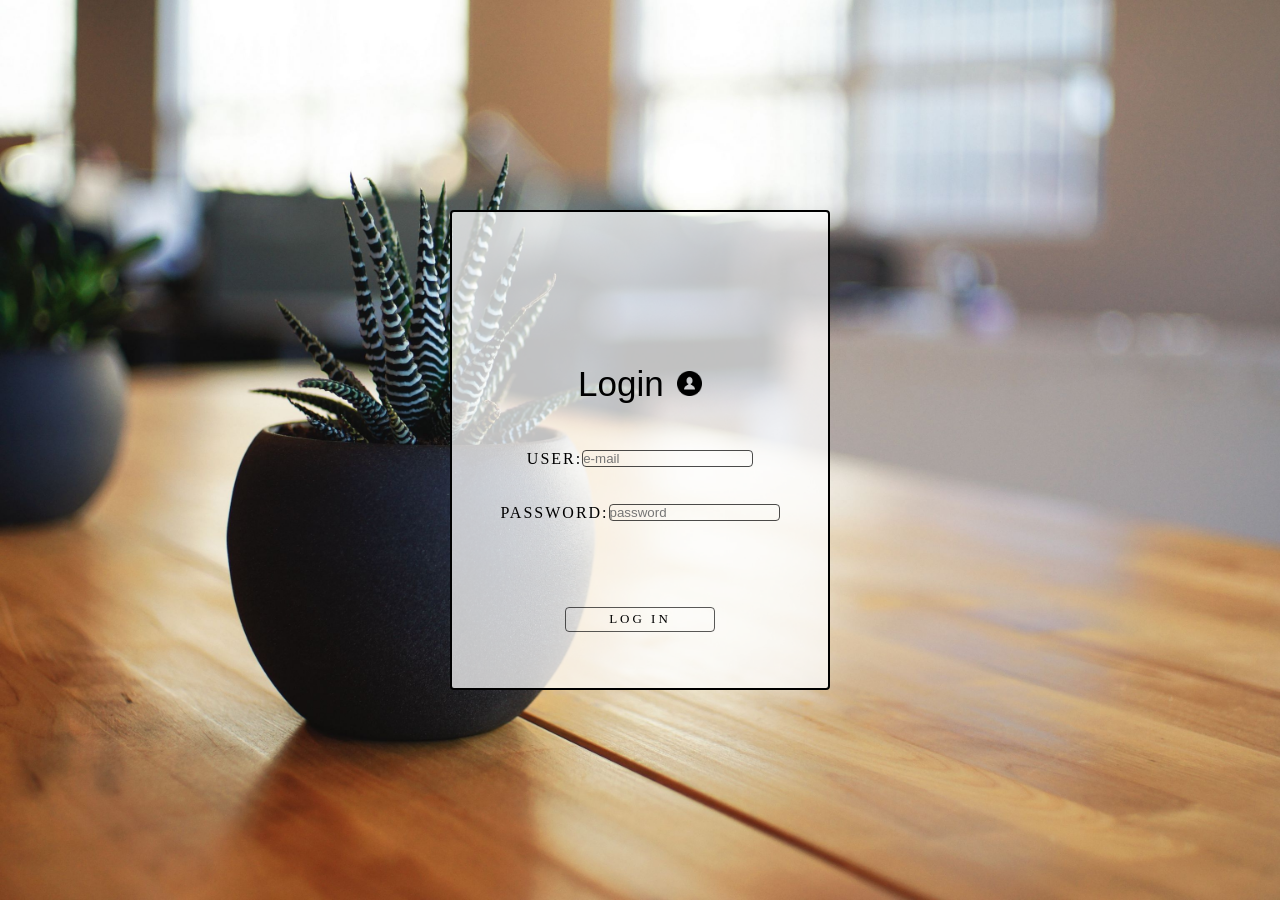
<file: index.html>
<!DOCTYPE html>
<html lang="pt-BR">
<head>
    <meta charset="UTF-8">
    <meta http-equiv="X-UA-Compatible" content="IE=edge">
    <meta name="viewport" content="width=device-width, initial-scale=1.0">
    <title> FORM </title>
    <link rel="stylesheet" href="style.css">
</head>
<body>
    <div class="corpo">
     <div class="form">
      <div class="alt"> 
       <legend> Login </legend>
       <img src="user.png" alt="" class="img">
      </div> 
      <br></br>
        <div class="form-identify">
          <label id="user"> USER: </label>
          <input type="email" name="user" id="user" placeholder="e-mail" required>
        </div>
        <BR></BR>
        <div class="form-identify">
        <label id="password"> PASSWORD: </label>
        <input type="password" name="password" id="password" placeholder="password" required>
      </div>
      <!-- Botão Hover Com gerador Box Shadow -->
      <div> 
       <button> LOG IN </button>
      </div> 
     </div>
    </div>
</body>
</html>
</file>
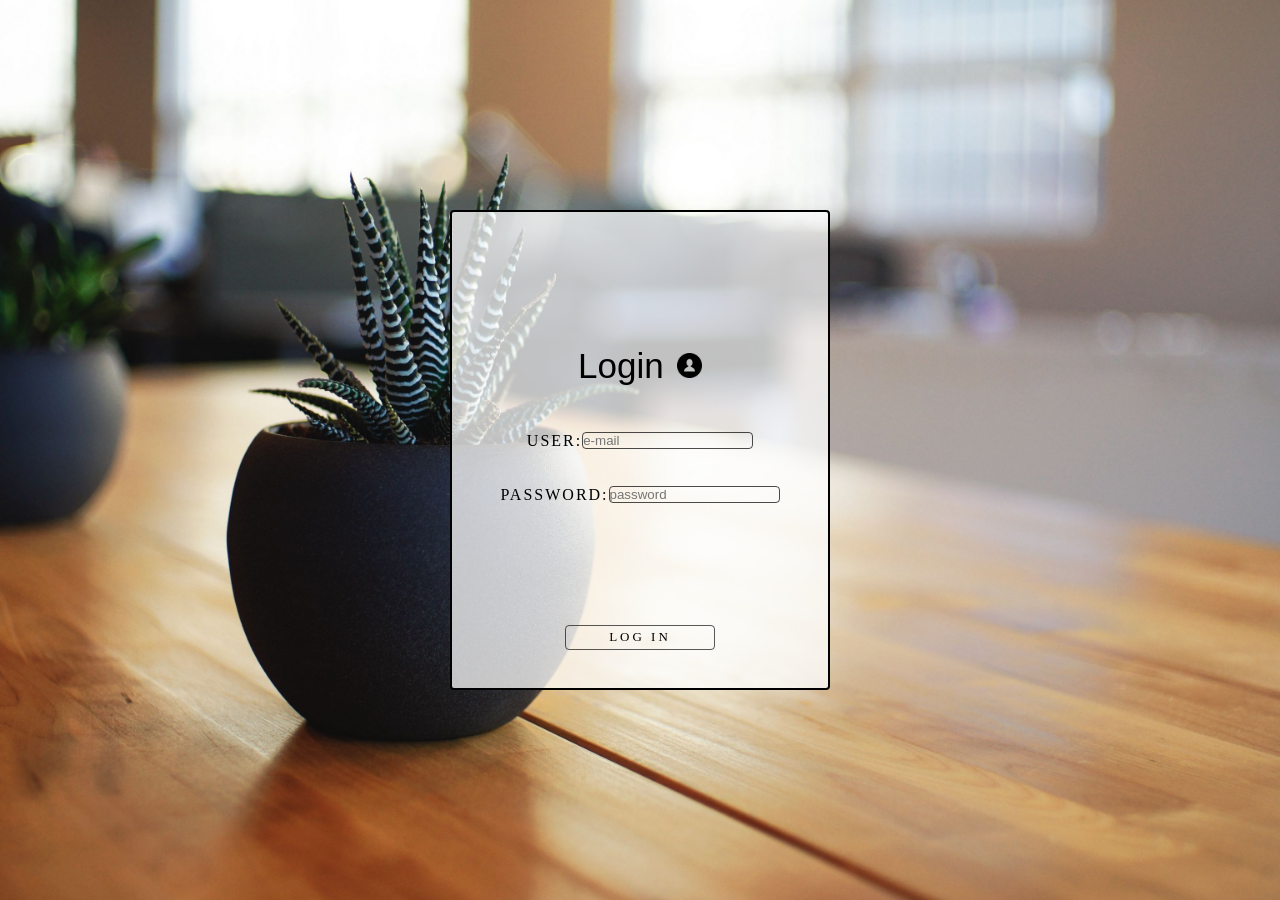
<file: Form.HTML>
<!DOCTYPE html>
<html lang="pt-BR">
<head>
    <meta charset="UTF-8">
    <meta http-equiv="X-UA-Compatible" content="IE=edge">
    <meta name="viewport" content="width=device-width, initial-scale=1.0">
    <title> FORM </title>
    <link rel="stylesheet" href="style.css">
</head>
<body>
    <div class="corpo">
     <div class="form">
      <div class="alt"> 
       <legend> Login </legend>
       <img src="user.png" alt="" class="img">
      </div> 
      <br></br>
        <div class="form-identify">
          <label id="user"> USER: </label>
          <input type="email" name="user" id="user" placeholder="e-mail" required>
        </div>
        <BR></BR>
        <div class="form-identify">
        <label id="password"> PASSWORD: </label>
        <input type="password" name="password" id="password" placeholder="password" required>
      </div>
      <br></br>
      <!-- Botão Hover Com gerador Box Shadow -->
      <div> 
       <button> LOG IN </button>
      </div> 
     </div>
    </div>
</body>
</html>
</file>
<file: style.css>
*{
    margin: 0%;
    padding: 0%;
}
body{
   width: 100vw;
   height: 100vh;
   background-image: url(background.jpg);
   background-size: cover;
   background-repeat: no-repeat;
   background-position: center;
}
.form{
    min-width: 200px;
    min-height: 250px;
    width: 380px;
    height: 480px;
    display: flex;
    justify-content: center;
    align-items: center;
    border: solid 2px black;
    border-radius: 4px;
    flex-direction: column;
    overflow-x: auto;
    overflow-y: auto;
    box-sizing: border-box;
    background-color: rgba(255, 255, 255, 0.742);
    animation: fade1 2.5 ease-in-out;
    transition: 1.5s ease-in-out;
}
@keyframes fade1{
    0%{opacity: 0;}
    100%{opacity: 1;}
}
.form:hover{
    box-shadow: 0 2px 4px 1px rgba(0, 0, 0, 0.753);
    
}
.corpo{
    position: absolute;
    top: 50%;
    left: 50%;
    transform: translate(-50%,-50%);
    transition: 2.5s ease-in-out;
}
.alt{
    display: flex;
    align-items: center;
    text-align: center;
    justify-content: center;
    position: relative;
    padding: 10px;
    flex-direction: row;
    width: 150px;
    justify-content: space-evenly;
    transition: 2.5s ease-in-out;
    animation: fade 2.5s ease-in-out;
}
legend{
    font-size: 35px;
    font-family: Arial, Helvetica, sans-serif;
    color: black;
    position: relative;
    display: flex;
    transition: 2.5s ease-in-out;
    animation: fade 2.5s ease-in-out;
}
@keyframes fade{
    0%{opacity: 0;}
    100%{opacity: 1;}
}
legend:hover{
    transform: scale(1.07);
    cursor: pointer;
}
.form-identify{
    color:rgb(0, 0, 0);
    display: flex;
    position: relative;
    justify-content: center;
    width: 300px;
    text-align: center;
    align-items: center;
    letter-spacing: 2px;
    transition: 2.5s ease-in-out;
    animation: fade 2.5s ease-in-out;
}
input{
    color: gray;
    background-color: transparent;
    width: auto;
    border-radius: 4px;
    border: solid 1px rgba(0, 0, 0, 0.703);
    transition: 700ms ease-in-out;
}
input:hover{
    background-color: rgb(255, 255, 255);
    border: solid 1px rgba(0, 0, 0, 0.676);
    color: black;
}
label:hover{
    transition: 2.5s ease-in-out;
    transform: scale(1.07);
}
legend{
    font-size: 35px;
    font-family: Arial, Helvetica, sans-serif;
    color: black;
    position: relative;
    display: flex;
    transition: 2.5s ease-in-out;
    animation: fade 2.5s ease-in-out;
}
@keyframes fade{
    0%{opacity: 0;}
    100%{opacity: 1;}
}
legend:hover{
    transform: scale(1.07);
}
.img{
    width: 25px;
    height: 25px;
    transition: 1.5s ease-in-out;
    animation: 1.5s ease-in-out;
}
.img:hover{
    transform: scale(1.05);
    cursor: pointer;
}
button{
    color: black;
    background-color: transparent;
    width: 150px;
    height: 25px;
    border: solid 1px rgba(0, 0, 0, 0.648);
    border-radius: 4px;
    justify-content: center;
    align-items: center;
    display: flex;
    position: relative;
    text-align: center;
    top: 85px;
    transition: 1.0s ease-in-out;
    animation: fade2 1.5s ease-in-out;
    letter-spacing: 3px;
    font-size: 13px;
    font-weight: 500;
    font-family: Georgia, 'Times New Roman', Times, serif;
}
@keyframes fade2{
    0%{opacity: 0;}
    100%{opacity: 1;}
}
button:hover{
    background-color: #ffffff;
    box-shadow: 0 3px 5px 2px rgba(0, 0, 0, 0.817);
    color: rgb(0, 0, 0);
    cursor: pointer;
}
</file>
